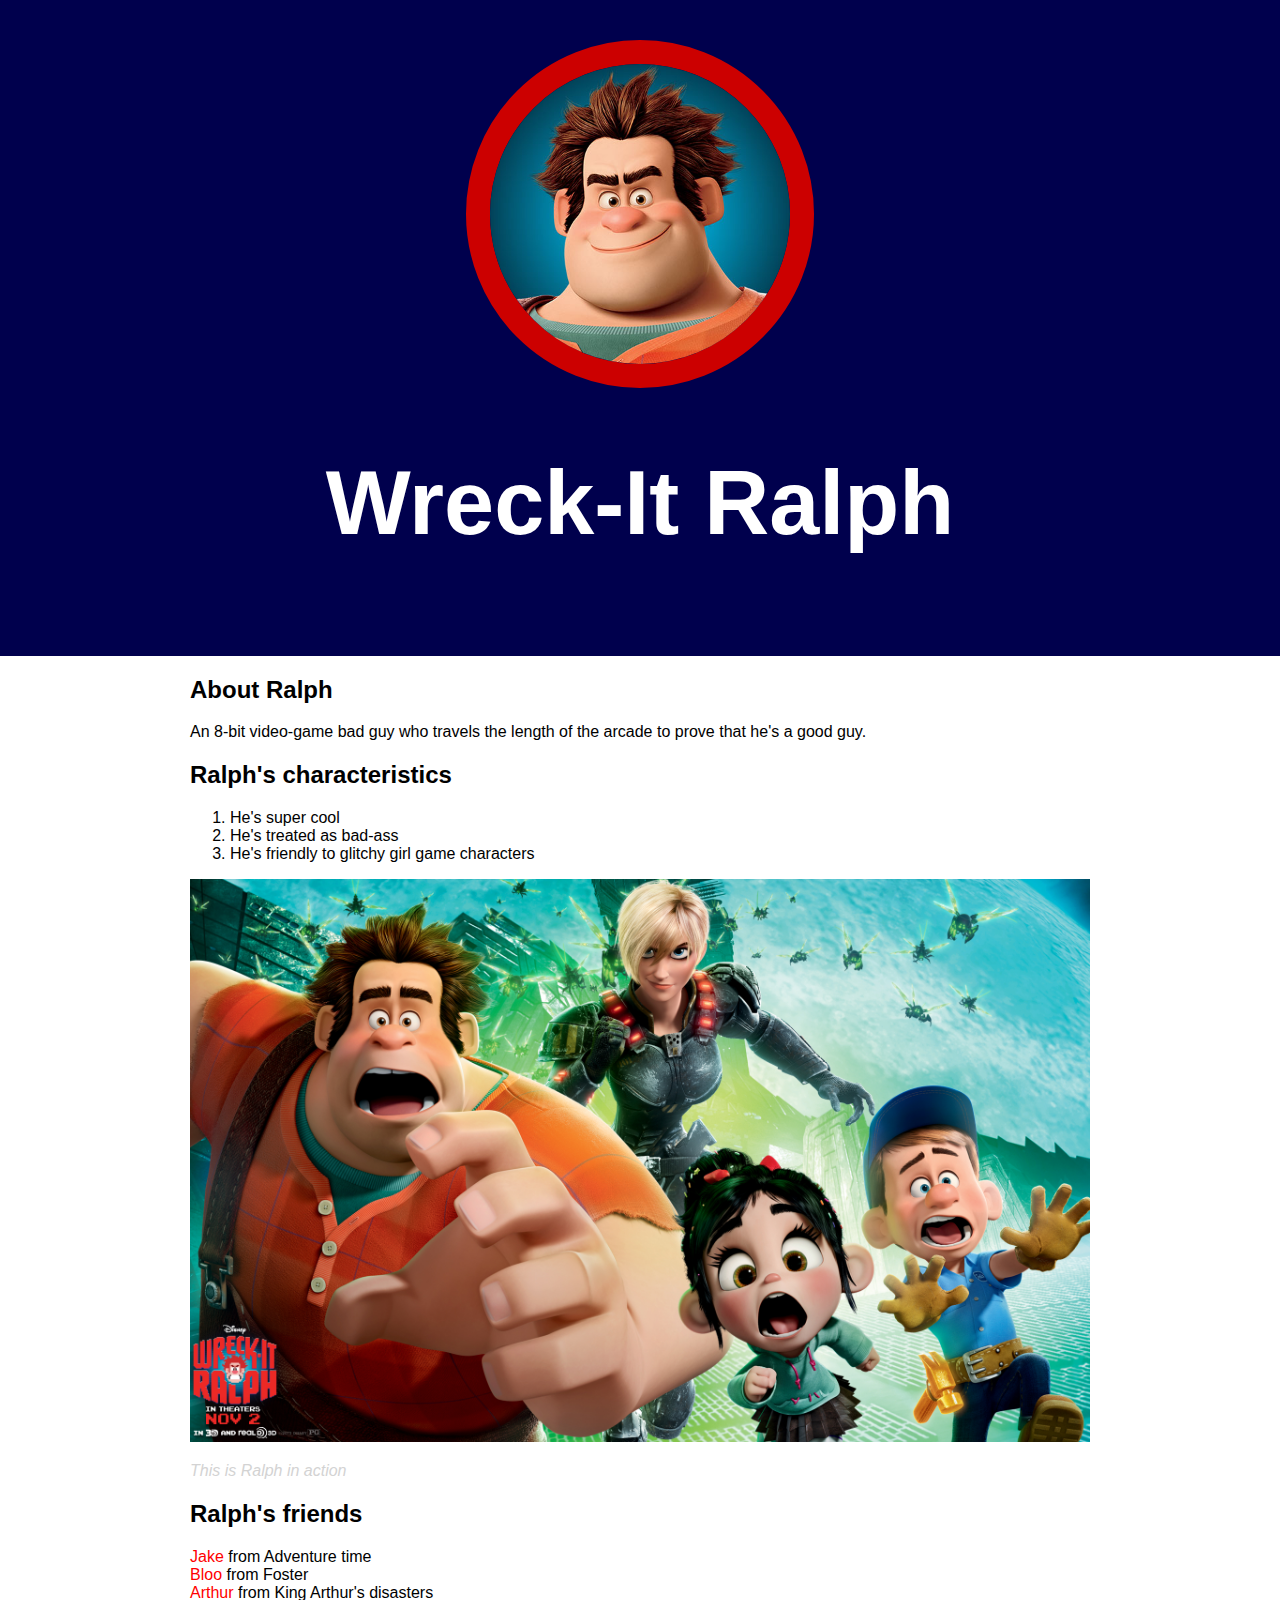
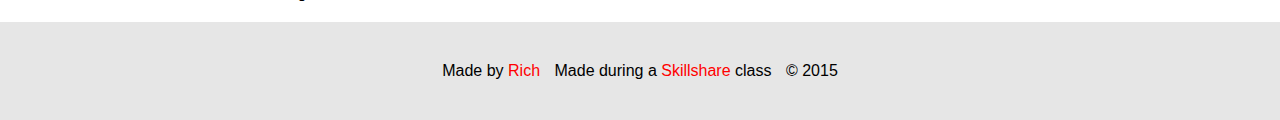
<file: index.html>
<!DOCTYPE html>
<html>
<head>
	<title>Wreck-It Ralph</title>
	<link rel="stylesheet" type="text/css" href="css/hero.css">
</head>
<body>
<div class="wrapper">
	<header>
		<img src="img/profile.jpg">
		<h1>Wreck-It Ralph</h1>
	</header>
	<div class="content">
		<h2>About Ralph</h2>
		<p>An 8-bit video-game bad guy who travels the length of the arcade to prove that he's a good guy.</p>
		<h2>Ralph's characteristics</h2>
		<ol>
			<li>He's super cool</li>
			<li>He's treated as bad-ass</li>
			<li>He's friendly to glitchy girl game characters</li>
		</ol>
		<img class="big-image" src="img/big-image.jpg">
		<p class="caption">This is Ralph in action</p>
		<h2>Ralph's friends</h2>
		<ul>
			<li><a href="http://adventuretime.wikia.com/wiki/Jake" target="_blank" title="Visit Jake's page">Jake</a> from Adventure time</li>
			<li><a href="http://fhif.wikia.com/wiki/Bloo" target="_blank" title="Visit Bloo's page">Bloo</a> from Foster</li>
			<li><a href="https://en.wikipedia.org/wiki/King_Arthur%27s_Disasters" target="_blank" title="Visit Arthur's page">Arthur</a> from King Arthur's disasters</li>
		</ul>
	</div>
	<footer>
		<ul>
			<li>Made by <a href="http://mrra.co" target="_blank" title="Visit Rich's website">Rich</a></li>
			<li>Made during a <a href="http://skillshare.com" target="_blank" title="Visit Skillshare's website">Skillshare</a> class</li>
			<li>&copy; 2015</li>
		</ul>
	</footer>
</div>
</body>
</html>
</file>
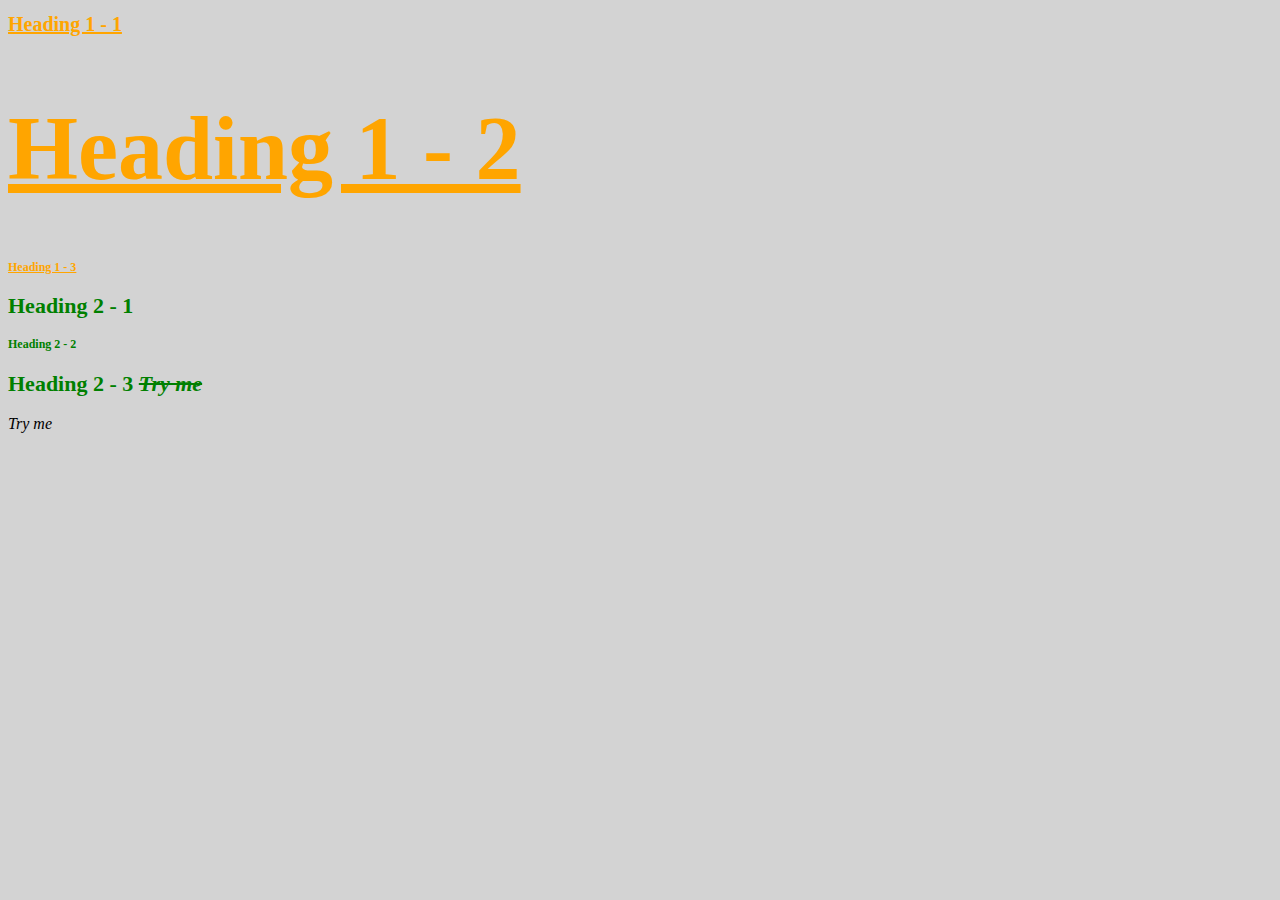
<file: stylish.html>
<!DOCTYPE html>
<html>
<head>
	<title>Stylish</title>
	<link rel="stylesheet" type="text/css" href="css/test.css">
</head>
<body>

<h1 id="first" class="small" style="font-size: 20px;">Heading 1 - 1</h1>
<h1>Heading 1 - 2</h1>
<h1 class="small">Heading 1 - 3</h1>
<h2>Heading 2 - 1</h2>
<h2 class="small">Heading 2 - 2</h2>
<h2>Heading 2 - 3 <span>Try me</span></h2>

<span>Try me</span>

</body>
</html>
</file>
<file: css/hero.css>
html, body{
	font-family: Arial, sans-serif;
	margin: 0;
}

header{
	background-color: #00004d;
	padding: 40px;
	text-align: center;
}

h1{
	font-size: 90px;
	color: white;
}

header img{
	border-radius: 174px;
    width: 300px;
    border: 24px solid #cc0000;
}

.content{
	max-width: 900px;
	margin: 0 auto;
	padding: 0 20px;
}

img.big-image{
	max-width: 100%;
}

p.caption{
	font-size: 16px;
	color: lightgrey;
	font-style: italic;
}

ul{
	list-style: none;
	padding: 0;
	margin: 0;
}

a{
	color: red;
	text-decoration: none;
}

footer{
	margin-top: 20px;
	padding: 40px 20px;
	background-color: #e6e6e6;
}

footer ul{
	text-align: center;
}

footer ul li{
	display: inline-block;
	margin: 0 5px;
}
</file>
<file: css/test.css>
body{
	background-color: lightgrey;
}

h1{
	color: orange;
	font-size: 90px;
	text-decoration: underline;
}

#first{
	font-size: 150px
}

.small{
	font-size: 12px;
}

h2{
	font-size: 22px;
	color: green;
}

span{
	font-style: italic;
}

h2 span{
	text-decoration: line-through;
}
</file>
